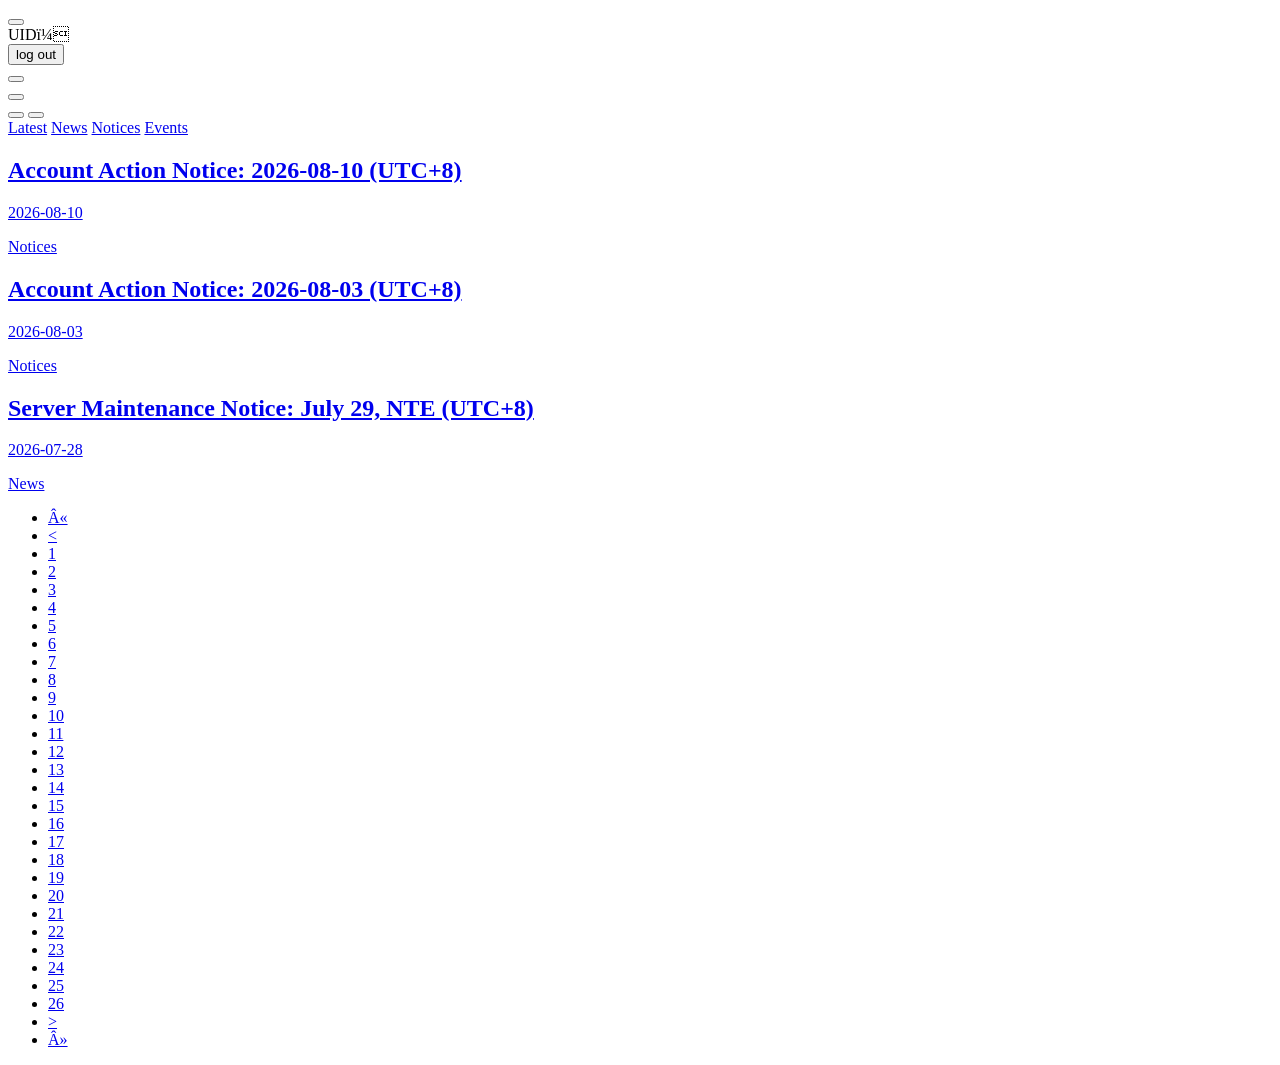
<file: test-sources/neverness-to-everness/index.html>
<!DOCTYPE html><html lang="en"><head><meta charset="utf-8"><meta http-equiv="X-UA-Compatible" content="IE=edge"><meta name="renderer" content="webkit|ie-comp|ie-stand"><meta name="format-detection" content="telephone=no"><meta name="viewport" content="maximum-scale=1,minimum-scale=1,user-scalable=no,width=device-width,initial-scale=1"><meta name="description" content="NTE is an supernatural urban open-world RPG developed by Hotta Studio, a subsidiary of Perfect World Games. In this Anomaly-filled city, you'll make a dazzling entrance, using your extraordinary Esper abilities to navigate freely and handle unexpected events. Beyond that, you can choose your own lifestyle, manage businesses, and experience a vibrant urban life."><meta name="keywords" content="Neverness To Everness,NTE,NTE game play,NTE game,NTE PV,NTE Trailer,Supernatural,Urban,Urban legend,Open World,City,Paranormal,Esper Ability,Anomaly,Free Exploration,SAKIRI,Mint,Nanally,Chiz,EXE,Linko,Xiaozhen,Elyms,Nitsa,Iroi,Shinku,Tower of Fantasy,ToF,Hotta studio,Perfect World Games,PWG,PW,F2P,free to play,console,Unreal Engine 5,UE5,anime,ACG,RPG,ARPG,NTE NVIDA DLSS,NTE NVIDA RTX,NTE PC,NTE mobile, NTE console,NTE FAQ,NTE devlog,NTE devteam,NTE discord,NTE X,NTE youtube,NTE reddit,NTE update,NTE characters,brand new hotta game,hotta RPG,hotta action game,ACT,hotta ACT,eibon,hethereau,NTE registration,NTE pre-register,NTE sign-up,Appraiser,Latest NTE Posts,phone game,popular phone game,popular mobile game,popular game,anime style game,anime mobile game,free game,free mobile game,city advanture,NTE announce,NTE multiple platforms game,inverness to inverness,inverness,Lacrimosa,Fadia,Eibon Antique Shop,Bureau of Anomaly Control,New Herland District,Miguel District,Bridge Crossings,Unheard Shores"><meta property="fb:app_id" content="481742121015001"><meta property="og:url" content="https://nte.perfectworld.com/en/index.html"><meta property="og:type" content="website"><meta property="og:title" content="NTE (Neverness to Everness) Official Website -Supernatural Urban Open World"><meta property="og:description" content="Download Now"><meta property="og:image" content="https://nte.perfectworld.com/public/images/share_en.jpg"><meta property="og:image:width" content="1200"><meta property="og:image:height" content="670"><link rel="canonical" href="https://nte.perfectworld.com/en/index.html"><meta itemprop="url" content="https://nte.perfectworld.com/en/index.html"><meta itemprop="name" content="Neverness To Everness"><meta itemprop="alternateName" content="NTE"><link rel="shortcut icon" href="https://nte.perfectworld.com/favicon.ico"><link rel="icon" href="https://nte.perfectworld.com/favicon.ico"><link rel="bookmark" href="https://nte.perfectworld.com/favicon.ico"><link rel="apple-touch-icon" href="https://nte.perfectworld.com/public/images/icon.png"><title>NTE (Neverness to Everness) Official Website -Supernatural Urban Open World</title><link rel="stylesheet" media="screen and (min-width: 769px)" href="https://nte.perfectworld.com/public/style/public260427.css"><link rel="stylesheet" media="screen and (min-width: 769px)" href="https://nte.perfectworld.com/public/style/public_list260427.css"><link rel="stylesheet" media="screen and (max-width: 768px)" href="https://nte.perfectworld.com/public/m/style/public260427.css"><link rel="stylesheet" media="screen and (max-width: 768px)" href="https://nte.perfectworld.com/public/m/style/public_list260427.css"><script src="https://static.pwsdk.com/public/js/browserTip.js"></script><script src="https://nte.perfectworld.com/public/js/rem260427.js"></script><script src="https://static.pwsdk.com/public/js/language1.2.2.js"></script><script src="https://nte.perfectworld.com/public/js/languageBranch.js"></script><script src="https://nte.perfectworld.com/public/js/landscape.js"></script></head><body><div id="wrapper"><div class="header"><a href="https://nte.perfectworld.com/index.html" class="logo publicGoogleAnalytics" type="mainlogo_default_click"></a><div class="menuBtn" hideblock><div class="icon"><span></span> <span></span> <span></span></div><div class="word"></div></div><a class="downBtn publicGoogleAnalytics" type="navdownloadnowbtn_default_click"></a><div class="rel loginStatus headerLoginStatus"><button class="loginIcon"></button><div class="loginAfter"><div class="cont"><div class="uidBox">UIDï¼<span class="loginUid"></span></div><button aria-label="logOut" class="logOut eventLogout publicGoogleAnalytics" type="logoutbtn_default_click">log out</button></div></div></div><div class="rel language"><button class="iconLanguage publicGoogleAnalytics" type="lang_default_click"></button><div class="auto chooseLanguage"></div></div><button class="bgMusic publicGoogleAnalytics viewPc" type="musicbtn_default_click"></button></div><div class="menuLayer"><div class="abs pageNav"><a href="https://nte.perfectworld.com/main.html?nav=1" class="n1"></a> <a href="https://nte.perfectworld.com/main.html?nav=2" class="n2"></a> <a href="https://nte.perfectworld.com/main.html?nav=3" class="n3 active"></a> <a href="https://nte.perfectworld.com/main.html?nav=4" class="n4"></a> <a href="https://nte.perfectworld.com/main.html?nav=5" class="n5"></a></div><div class="abs firstNews viewPc"></div><div class="abs menuSubNav viewM"><button class="bgMusic publicGoogleAnalytics" type="mainmusicbtnM_default_click"></button> <button class="shareHref publicGoogleAnalytics" type="mainshareM_default_click"></button></div><a class="abs auto menuDownBtn publicGoogleAnalytics viewM" type="navdownloadnowbtn_default_click"></a><div class="abs otherPlatform menu-otherPlatform"></div></div><div class="rel page_list"><div class="rel articleListHead"><div class="abs listHeadCont"><nav><a class="active" href="https://nte.perfectworld.com/en/article/news/index.html">Latest</a> <a class="" href="https://nte.perfectworld.com/en/article/news/gamenews/index.html">News</a> <a class="" href="https://nte.perfectworld.com/en/article/news/gamebroad/index.html">Notices</a> <a class="" href="https://nte.perfectworld.com/en/article/news/gameevent/index.html">Events</a></nav><a href="https://nte.perfectworld.com/en/index.html" class="backIndex"></a></div></div><div class="ListCont"><div class="listNews">  <a class="publicGoogleAnalytics-1" type="ListNewsId=263505_default_click" href="/en/article/news/gamebroad/20260810/263505.html"><div class="listItem"><div><h2 class="title">Account Action Notice: 2026-08-10 (UTC+8)</h2><div class="des"></div></div><div><p class="date">2026-08-10</p><p class="type">Notices</p></div></div></a><a class="publicGoogleAnalytics-1" type="ListNewsId=263409_default_click" href="/en/article/news/gamebroad/20260803/263409.html"><div class="listItem"><div><h2 class="title">Account Action Notice: 2026-08-03 (UTC+8)</h2><div class="des"></div></div><div><p class="date">2026-08-03</p><p class="type">Notices</p></div></div></a><a class="publicGoogleAnalytics-1" type="ListNewsId=263296_default_click" href="/en/article/news/gamenews/20260728/263296.html"><div class="listItem"><div><h2 class="title">Server Maintenance Notice: July 29, NTE (UTC+8)</h2><div class="des"></div></div><div><p class="date">2026-07-28</p><p class="type">News</p></div></div></a>  </div><a class="loadMore"></a></div><div class="listPage viewPc">         <ul class="pagination">
                <li class="disabled"><a href="#"><span>Â«</span></a></li>
                <li class="disabled"><a href="#"><span><</span></a></li>
                    <li class="active"><a href="#">1</a></li>
                    <li><a href="index1.html">2</a></li>
                    <li><a href="index2.html">3</a></li>
                    <li><a href="index3.html">4</a></li>
                    <li><a href="index4.html">5</a></li>
                    <li><a href="index5.html">6</a></li>
                    <li><a href="index6.html">7</a></li>
                    <li><a href="index7.html">8</a></li>
                    <li><a href="index8.html">9</a></li>
                    <li><a href="index9.html">10</a></li>
                    <li><a href="index10.html">11</a></li>
                    <li><a href="index11.html">12</a></li>
                    <li><a href="index12.html">13</a></li>
                    <li><a href="index13.html">14</a></li>
                    <li><a href="index14.html">15</a></li>
                    <li><a href="index15.html">16</a></li>
                    <li><a href="index16.html">17</a></li>
                    <li><a href="index17.html">18</a></li>
                    <li><a href="index18.html">19</a></li>
                    <li><a href="index19.html">20</a></li>
                    <li><a href="index20.html">21</a></li>
                    <li><a href="index21.html">22</a></li>
                    <li><a href="index22.html">23</a></li>
                    <li><a href="index23.html">24</a></li>
                    <li><a href="index24.html">25</a></li>
                    <li><a href="index25.html">26</a></li>
                <li><a href="index1.html"><span>></span></a></li>
                <li><a href="index25.html"><span>Â»</span></a></li>
        </ul>
 </div><a class="articleTop listTop viewM"></a></div></div><script src="https://static.pwsdk.com/public/js/jq_183.js"></script><script src="https://nte.perfectworld.com/public/cookieBanner/js/stat-nte-perfectworld-1.1.2.js" async></script><script src="https://nte.perfectworld.com/public/js/enfooter260427.js" async></script><script src="https://static.pwsdk.com/public/js/bgAutoplay.js"></script><script src="https://nte.perfectworld.com/public/js/bgMusic.js"></script><script src="https://nte.perfectworld.com/public/js/mouseTracking.js"></script><script src="https://static.pwsdk.com/public/js/clipboard.min.js"></script><script src="https://www.perfectworld.com/public/commonData/gamesData/gameDownload/nte-gameDownload.js"></script><script src="https://nte.perfectworld.com/public/login/js/nte-login-sdk-260331.min.js"></script><script src="https://nte.perfectworld.com/public/js/onelinkSmartJs.js"></script><script src="https://www.perfectworld.com/public/commonData/gamesData/gameSwiper/nte-gameSwiper.js"></script><script src="https://nte.perfectworld.com/public/js/downLoad.js"></script><script src="https://nte.perfectworld.com/public/js/public260427.js"></script><script src="https://nte.perfectworld.com/public/js/list260729.js"></script></body></html>
</file>
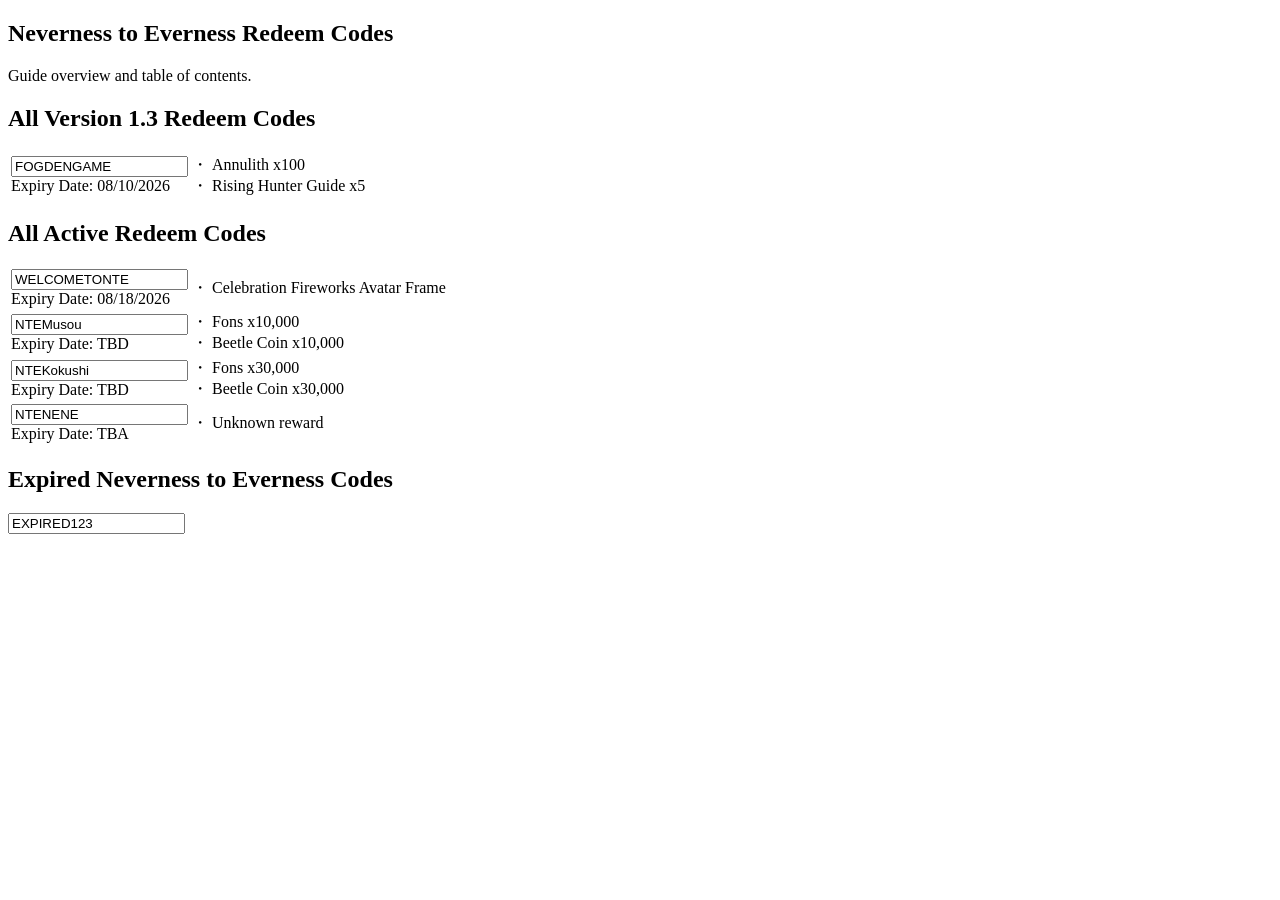
<file: test-sources/game8/nte-rendered-fragment.html>
<!doctype html>
<html lang="en">
<body>
  <main>
    <h2>Neverness to Everness Redeem Codes</h2>
    <p>Guide overview and table of contents.</p>
    <h2>All Version 1.3 Redeem Codes</h2>
    <div class="a-table">
      <table>
        <tr>
          <td class="center">
            <div class="a-clipboard__container"><input class="a-clipboard__textInput" type="text" value="FOGDENGAME" readonly></div>
            <span class="a-red">Expiry Date: 08/10/2026<br></span>
          </td>
          <td>
            <div class="align">・ Annulith x100</div>
            <div class="align">・ Rising Hunter Guide x5</div>
          </td>
        </tr>
      </table>
    </div>
    <h2>All Active Redeem Codes</h2>
    <div class="a-table">
      <table>
        <tr>
          <td class="center">
            <div class="a-clipboard__container"><input class="a-clipboard__textInput" type="text" value="WELCOMETONTE" readonly></div>
            <span class="a-red">Expiry Date: 08/18/2026<br></span>
          </td>
          <td><div class="align">・ Celebration Fireworks Avatar Frame</div></td>
        </tr>
        <tr>
          <td class="center">
            <div class="a-clipboard__container"><input class="a-clipboard__textInput" type="text" value="NTEMusou" readonly></div>
            <span class="a-red">Expiry Date: TBD<br></span>
          </td>
          <td>
            <div class="align">・ Fons x10,000</div>
            <div class="align">・ Beetle Coin x10,000</div>
          </td>
        </tr>
        <tr>
          <td class="center">
            <div class="a-clipboard__container"><input class="a-clipboard__textInput" type="text" value="NTEKokushi" readonly></div>
            <span class="a-red">Expiry Date: TBD<br></span>
          </td>
          <td>
            <div class="align">・ Fons x30,000</div>
            <div class="align">・ Beetle Coin x30,000</div>
          </td>
        </tr>
        <tr>
          <td class="center">
            <div class="a-clipboard__container"><input class="a-clipboard__textInput" type="text" value="NTENENE" readonly></div>
            <span class="a-red">Expiry Date: TBA<br></span>
          </td>
          <td><div class="align">・ Unknown reward</div></td>
        </tr>
      </table>
    </div>
    <h2>Expired Neverness to Everness Codes</h2>
    <div class="a-table">
      <input class="a-clipboard__textInput" type="text" value="EXPIRED123" readonly>
    </div>
  </main>
</body>
</html>
</file>
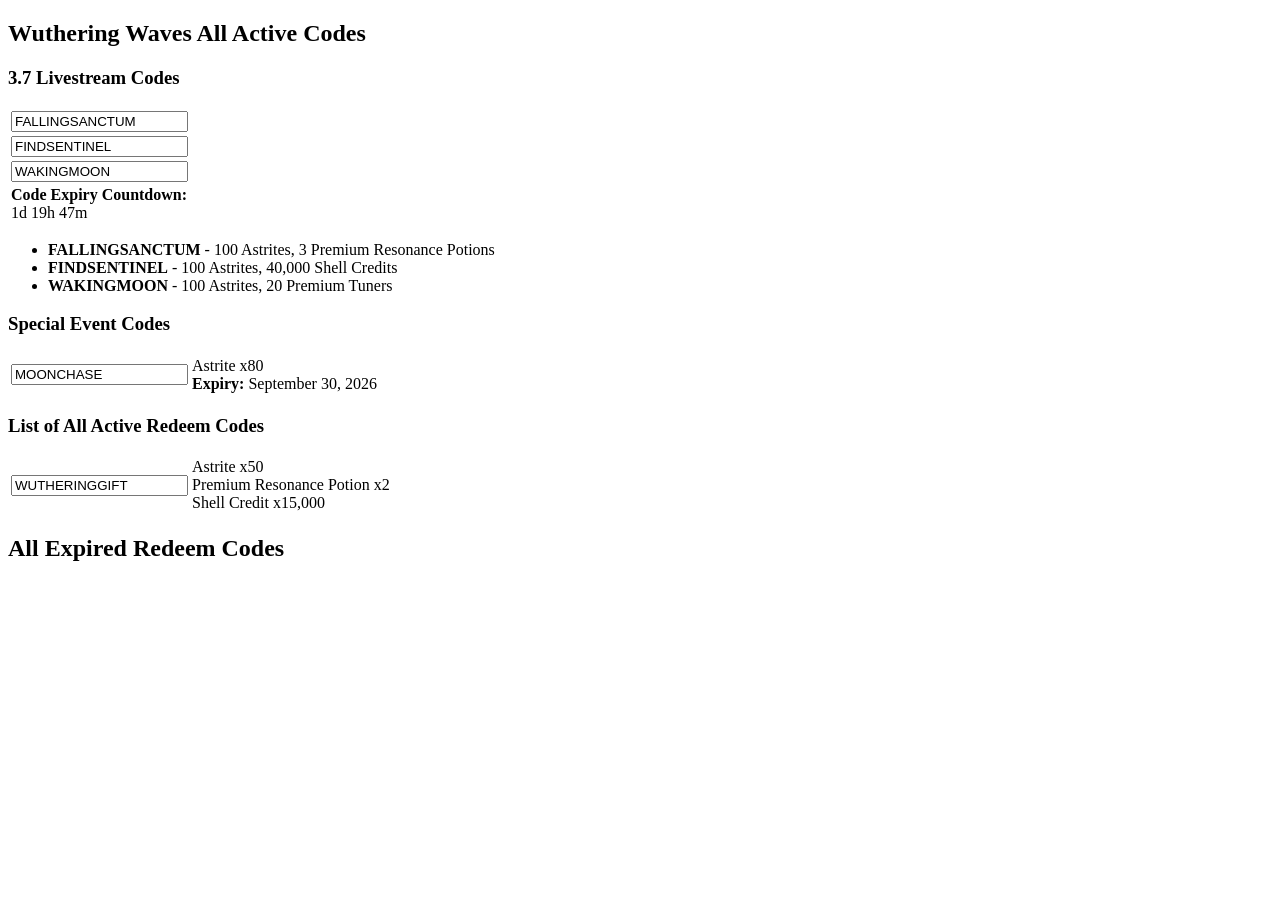
<file: test-sources/game8/wuwa-rendered-fragment.html>
<!doctype html>
<html lang="en">
<body>
  <main>
    <h2>Wuthering Waves All Active Codes</h2>
    <h3>3.7 Livestream Codes</h3>
    <table>
      <tr>
        <td><input class="a-clipboard__textInput" value="FALLINGSANCTUM" readonly></td>
      </tr>
      <tr>
        <td><input class="a-clipboard__textInput" value="FINDSENTINEL" readonly></td>
      </tr>
      <tr>
        <td><input class="a-clipboard__textInput" value="WAKINGMOON" readonly></td>
      </tr>
      <tr>
        <td><b>Code Expiry Countdown:</b><div class="js-saola-timer" data-date="1790006340000">1d 19h 47m</div></td>
      </tr>
    </table>
    <ul class="a-list">
      <li><b>FALLINGSANCTUM</b> - 100 Astrites, 3 Premium Resonance Potions</li>
      <li><b>FINDSENTINEL</b> - 100 Astrites, 40,000 Shell Credits</li>
      <li><b>WAKINGMOON</b> - 100 Astrites, 20 Premium Tuners</li>
    </ul>
    <h3>Special Event Codes</h3>
    <table>
      <tr>
        <td><input class="a-clipboard__textInput" value="MOONCHASE" readonly></td>
        <td><div class="align">Astrite x80</div><b>Expiry:</b> September 30, 2026</td>
      </tr>
    </table>
    <h3>List of All Active Redeem Codes</h3>
    <table>
      <tr>
        <td><input class="a-clipboard__textInput" value="WUTHERINGGIFT" readonly></td>
        <td><div class="align">Astrite x50</div><div class="align">Premium Resonance Potion x2</div><div class="align">Shell Credit x15,000</div></td>
      </tr>
    </table>
    <h2>All Expired Redeem Codes</h2>
  </main>
</body>
</html>
</file>
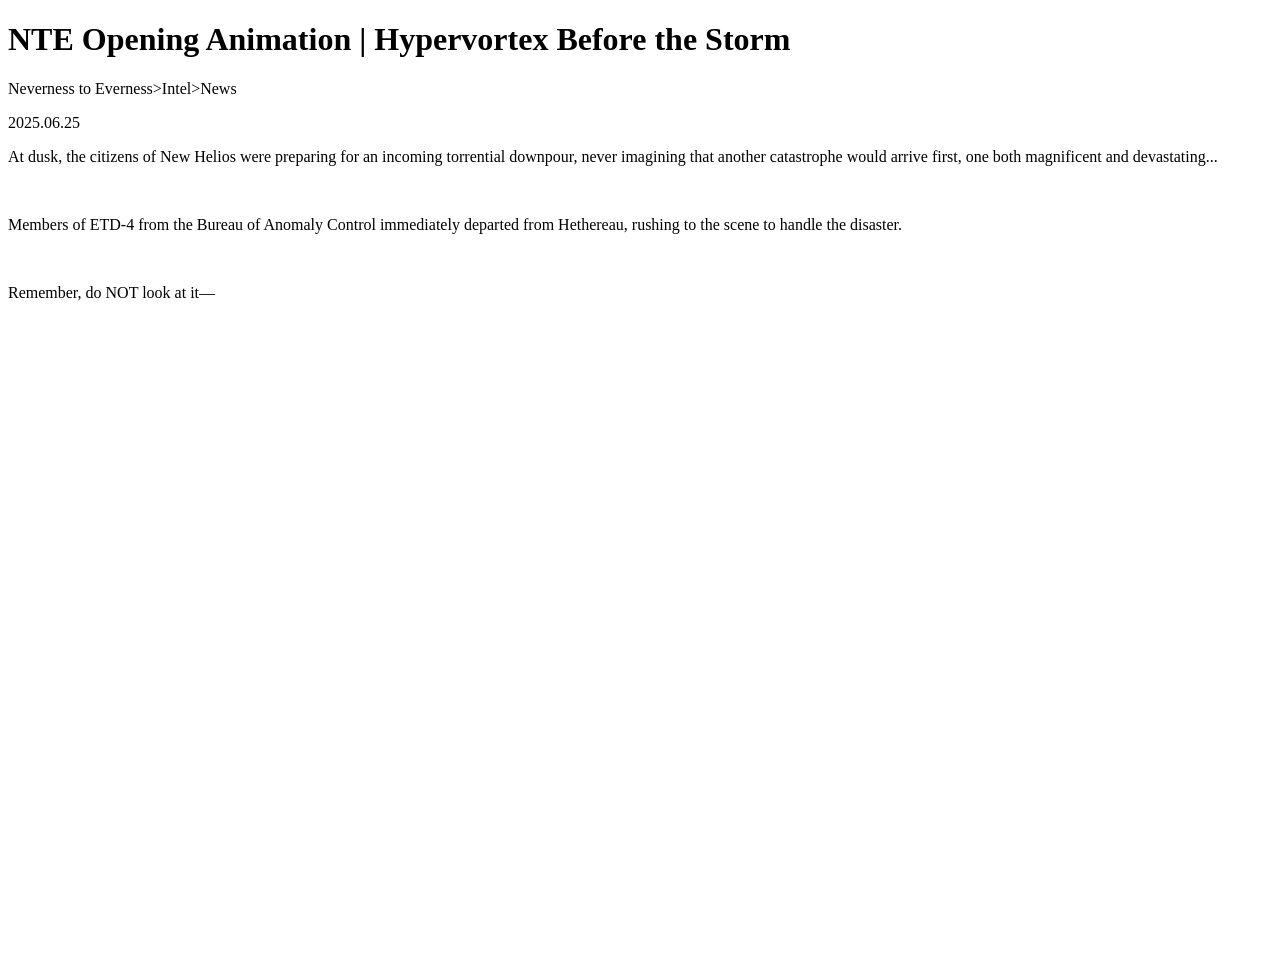
<file: test-sources/neverness-to-everness/article-257051-video.html>
<!DOCTYPE html>
<html lang="en">
<head>
  <meta charset="UTF-8">
  <meta property="og:url" content="https://nte.perfectworld.com/en/article/news/gamenews/20250625/257051.html">
  <meta property="og:title" content="NTE Opening Animation | Hypervortex Before the Storm">
</head>
<body>
  <div class="rel articleHead">
    <h1 class="abs articleTitle">NTE Opening Animation | Hypervortex Before the Storm</h1>
    <p class="articlePath">Neverness to Everness&gt;Intel&gt;News</p>
    <p class="articleDate">2025.06.25</p>
  </div>
  <div class="articleContent">
    <p>At dusk, the citizens of New Helios were preparing for an incoming torrential downpour, never imagining that another catastrophe would arrive first, one both magnificent and devastating...</p>
    <p><br></p>
    <p>Members of ETD-4 from the Bureau of Anomaly Control immediately departed from Hethereau, rushing to the scene to handle the disaster.</p>
    <p><br></p>
    <p>Remember, do NOT look at it—</p>
    <div data-w-e-type="video" data-w-e-is-void>
      <iframe width="100%" height="630" src="https://www.youtube.com/embed/6M7b_00KDgk?si=MZyZavlnN_8t162S" title="YouTube video player" frameborder="0" allow="accelerometer; autoplay; clipboard-write; encrypted-media; gyroscope; picture-in-picture; web-share" referrerpolicy="strict-origin-when-cross-origin" allowfullscreen=""></iframe>
    </div>
  </div>
</body>
</html>
</file>
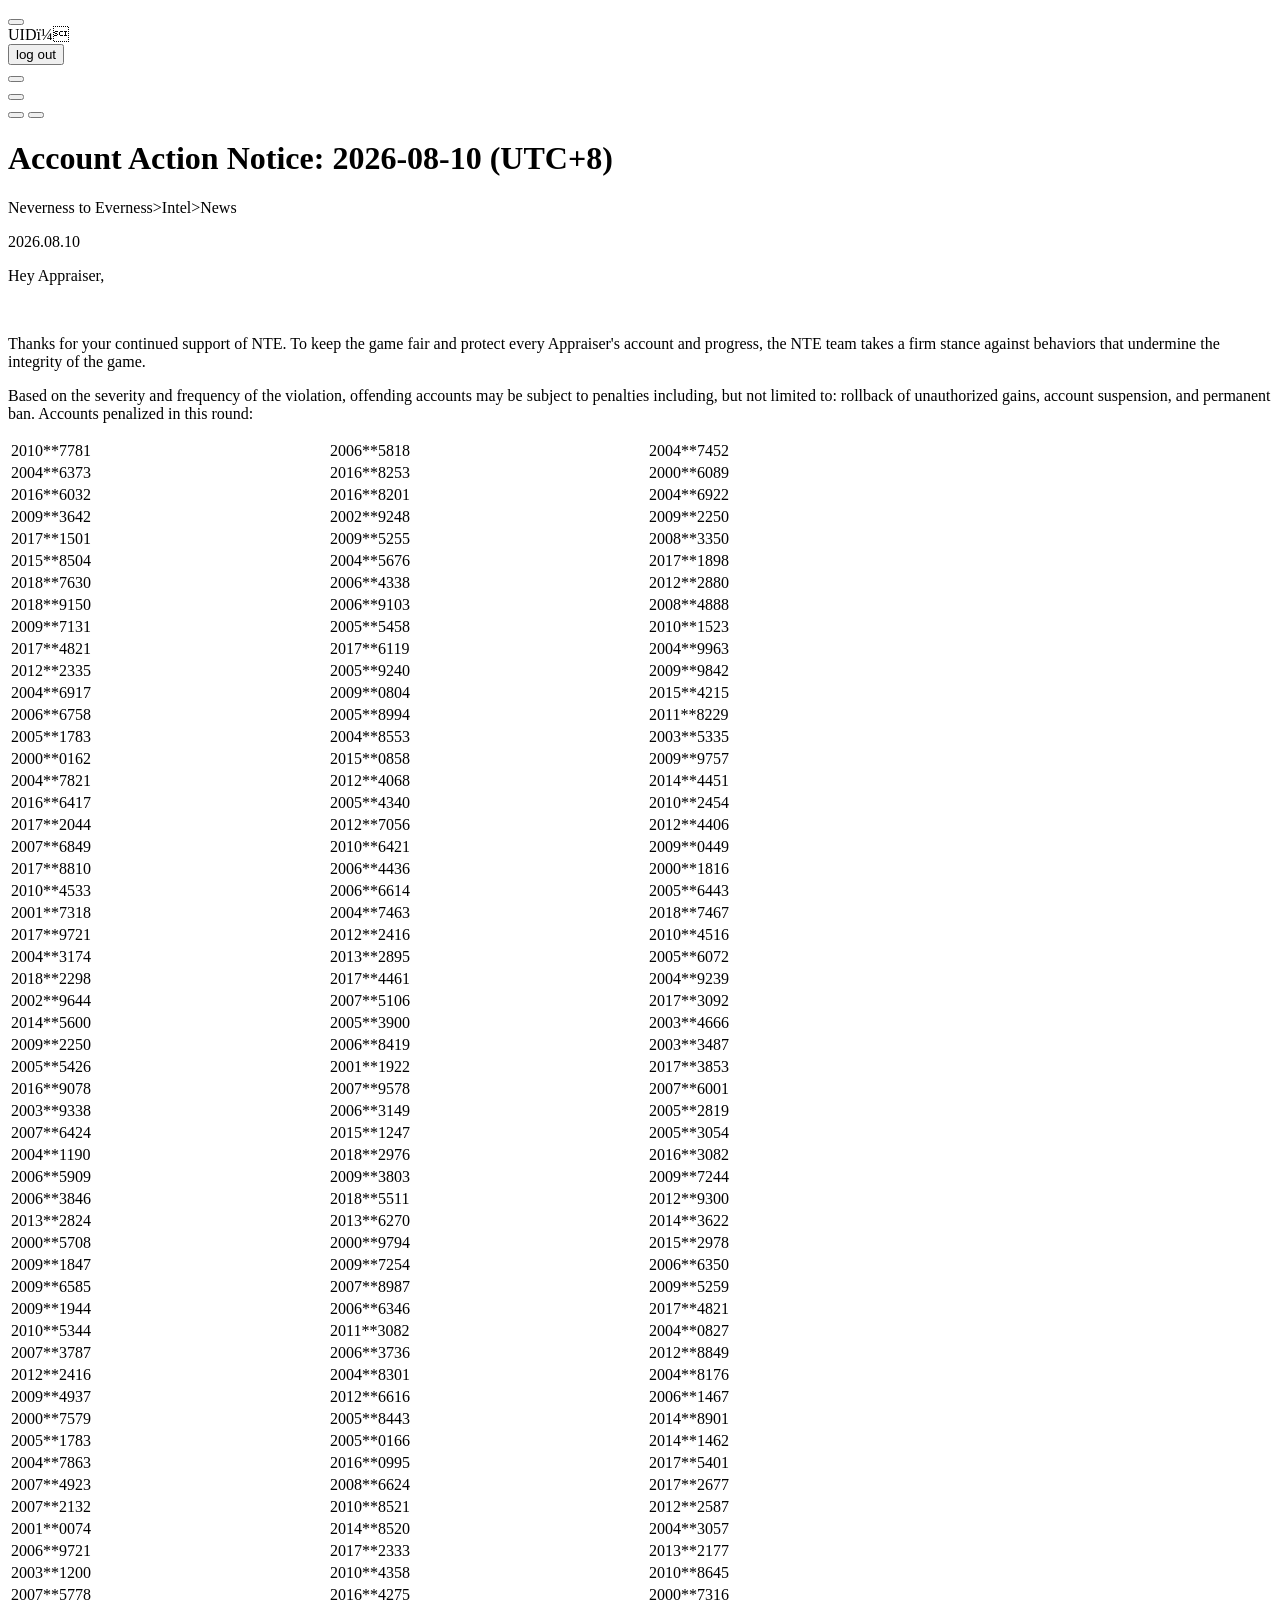
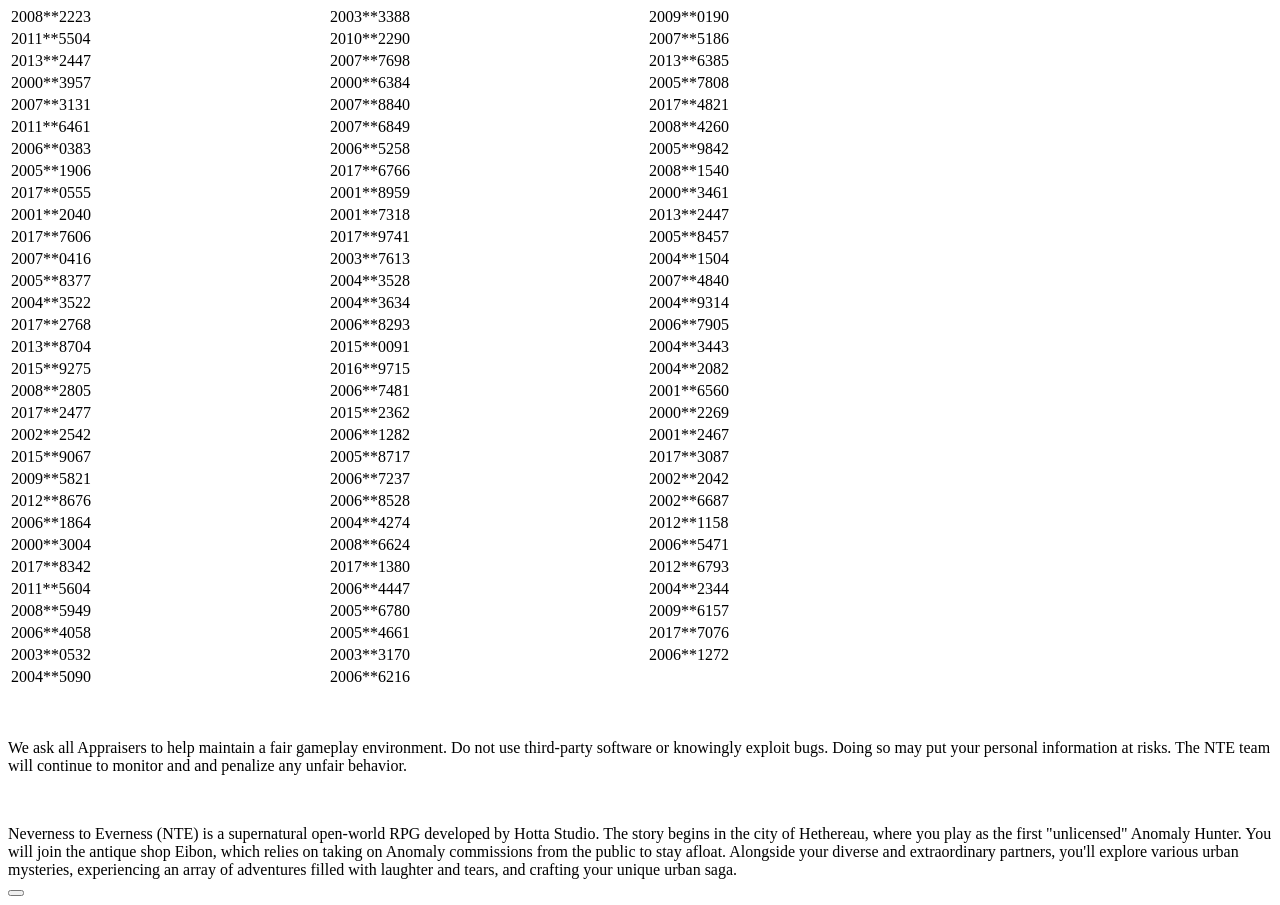
<file: test-sources/neverness-to-everness/article-263505.html>
<!DOCTYPE html><html lang="en"><head><meta charset="UTF-8"><meta http-equiv="X-UA-Compatible" content="IE=edge"><meta name="renderer" content="webkit|ie-comp|ie-stand"><meta name="format-detection" content="telephone=no"><meta name="viewport" content="maximum-scale=1,minimum-scale=1,user-scalable=no,width=device-width,initial-scale=1"><meta name="description" content="NTE is an supernatural urban open-world RPG developed by Hotta Studio, a subsidiary of Perfect World Games. In this Anomaly-filled city, you'll make a dazzling entrance, using your extraordinary Esper abilities to navigate freely and handle unexpected events. Beyond that, you can choose your own lifestyle, manage businesses, and experience a vibrant urban life."><meta name="keywords" content="Neverness To Everness,NTE,NTE game play,NTE game,NTE PV,NTE Trailer,Supernatural,Urban,Urban legend,Open World,City,Paranormal,Esper Ability,Anomaly,Free Exploration,SAKIRI,Mint,Nanally,Chiz,EXE,Linko,Xiaozhen,Elyms,Nitsa,Iroi,Shinku,Tower of Fantasy,ToF,Hotta studio,Perfect World Games,PWG,PW,F2P,free to play,console,Unreal Engine 5,UE5,anime,ACG,RPG,ARPG,NTE NVIDA DLSS,NTE NVIDA RTX,NTE PC,NTE mobile, NTE console,NTE FAQ,NTE devlog,NTE devteam,NTE discord,NTE X,NTE youtube,NTE reddit,NTE update,NTE characters,brand new hotta game,hotta RPG,hotta action game,ACT,hotta ACT,eibon,hethereau,NTE registration,NTE pre-register,NTE sign-up,Appraiser,Latest NTE Posts,phone game,popular phone game,popular mobile game,popular game,anime style game,anime mobile game,free game,free mobile game,city advanture,NTE announce,NTE multiple platforms game,inverness to inverness,inverness,Lacrimosa,Fadia,Eibon Antique Shop,Bureau of Anomaly Control,New Herland District,Miguel District,Bridge Crossings,Unheard Shores"><meta property="fb:app_id" content="481742121015001"><meta property="og:url" content="https://nte.perfectworld.com"><meta property="og:type" content="website"><meta property="og:title" content="Account Action Notice: 2026-08-10 (UTC+8)"><meta property="og:description" content=""><meta property="og:image" content=""><meta property="og:image:width" content="951"><meta property="og:image:height" content="480"><link rel="canonical" href="https://nte.perfectworld.com"><meta itemprop="url" content="https://nte.perfectworld.com"><meta itemprop="name" content="Neverness To Everness"><meta itemprop="alternateName" content="NTE"><link rel="shortcut icon" href="https://nte.perfectworld.com/favicon.ico" />
<link rel="icon" href="https://nte.perfectworld.com/favicon.ico" />
<link rel="bookmark" href="https://nte.perfectworld.com/favicon.ico" />
<link rel="apple-touch-icon" href="https://nte.perfectworld.com/public/images/icon.png" /> <title>Account Action Notice: 2026-08-10 (UTC+8)-NTE (Neverness to Everness) Official Website -Supernatural Urban Open World</title><link rel="stylesheet" media="screen and (min-width: 769px)" href="https://nte.perfectworld.com/public/style/public260427.css"><link rel="stylesheet" media="screen and (min-width: 769px)" href="https://nte.perfectworld.com/public/style/public_list260427.css"><link rel="stylesheet" media="screen and (max-width: 768px)" href="https://nte.perfectworld.com/public/m/style/public260427.css"><link rel="stylesheet" media="screen and (max-width: 768px)" href="https://nte.perfectworld.com/public/m/style/public_list260427.css"><script src="https://static.pwsdk.com/public/js/browserTip.js"></script><script src="https://nte.perfectworld.com/public/js/rem260427.js"></script><script src="https://static.pwsdk.com/public/js/language1.2.2.js"></script><script src="https://nte.perfectworld.com/public/js/languageBranch.js"></script><script src="https://nte.perfectworld.com/public/js/landscape.js"></script></head><body><div id="wrapper"><div class="header"><a href="https://nte.perfectworld.com/index.html" class="logo publicGoogleAnalytics" type="mainlogo_default_click"></a><div class="menuBtn" hideblock><div class="icon"><span></span> <span></span> <span></span></div><div class="word"></div></div><a class="downBtn publicGoogleAnalytics" type="navdownloadnowbtn_default_click"></a><div class="rel loginStatus headerLoginStatus"><button class="loginIcon"></button><div class="loginAfter"><div class="cont"><div class="uidBox">UIDï¼<span class="loginUid"></span></div><button aria-label="logOut" class="logOut eventLogout publicGoogleAnalytics" type="logoutbtn_default_click">log out</button></div></div></div><div class="rel language"><button class="iconLanguage publicGoogleAnalytics" type="lang_default_click"></button><div class="auto chooseLanguage"></div></div><button class="bgMusic publicGoogleAnalytics viewPc" type="musicbtn_default_click"></button></div><div class="menuLayer"><div class="abs pageNav"><a href="https://nte.perfectworld.com/main.html?nav=1" class="n1"></a> <a href="https://nte.perfectworld.com/main.html?nav=2" class="n2"></a> <a href="https://nte.perfectworld.com/main.html?nav=3" class="n3 active"></a> <a href="https://nte.perfectworld.com/main.html?nav=4" class="n4"></a> <a href="https://nte.perfectworld.com/main.html?nav=5" class="n5"></a></div><div class="abs firstNews viewPc"></div><div class="abs menuSubNav viewM"><button class="bgMusic publicGoogleAnalytics" type="mainmusicbtnM_default_click"></button> <button class="shareHref publicGoogleAnalytics" type="mainshareM_default_click"></button></div><a class="abs auto menuDownBtn publicGoogleAnalytics viewM" type="navdownloadnowbtn_default_click"></a><div class="abs otherPlatform menu-otherPlatform"></div></div><div class="rel articlePage" style="display: block"><a href="https://nte.perfectworld.com/en/article/news/index.html" class="backNewsList"></a><div class="rel articleCont"><div class="rel articleHead"><h1 class="abs articleTitle">Account Action Notice: 2026-08-10 (UTC+8)</h1><p class="articlePath">Neverness to Everness>Intel>News</p><p class="articleDate">2026.08.10</p></div><div class="abs articleAside"></div><div class="rel article"><div class="articleContent"><p>Hey Appraiser,</p><p><br></p><p>Thanks for your continued support of NTE. To keep the game fair and protect every Appraiser's account and progress, the NTE team takes a firm stance against behaviors that undermine the integrity of the game. </p><p>Based on the severity and frequency of the violation, offending accounts may be subject to penalties including, but not limited to: rollback of unauthorized gains, account suspension, and permanent ban. Accounts penalized in this round: </p><table style="width: auto;"><tbody><tr><td colSpan="1" rowSpan="1" width="315">2010**7781</td><td colSpan="1" rowSpan="1" width="315">2006**5818</td><td colSpan="1" rowSpan="1" width="315">2004**7452</td></tr><tr><td colSpan="1" rowSpan="1" width="auto">2004**6373</td><td colSpan="1" rowSpan="1" width="auto">2016**8253</td><td colSpan="1" rowSpan="1" width="auto">2000**6089</td></tr><tr><td colSpan="1" rowSpan="1" width="auto">2016**6032</td><td colSpan="1" rowSpan="1" width="auto">2016**8201</td><td colSpan="1" rowSpan="1" width="auto">2004**6922</td></tr><tr><td colSpan="1" rowSpan="1" width="auto">2009**3642</td><td colSpan="1" rowSpan="1" width="auto">2002**9248</td><td colSpan="1" rowSpan="1" width="auto">2009**2250</td></tr><tr><td colSpan="1" rowSpan="1" width="auto">2017**1501</td><td colSpan="1" rowSpan="1" width="auto">2009**5255</td><td colSpan="1" rowSpan="1" width="auto">2008**3350</td></tr><tr><td colSpan="1" rowSpan="1" width="auto">2015**8504</td><td colSpan="1" rowSpan="1" width="auto">2004**5676</td><td colSpan="1" rowSpan="1" width="auto">2017**1898</td></tr><tr><td colSpan="1" rowSpan="1" width="auto">2018**7630</td><td colSpan="1" rowSpan="1" width="auto">2006**4338</td><td colSpan="1" rowSpan="1" width="auto">2012**2880</td></tr><tr><td colSpan="1" rowSpan="1" width="auto">2018**9150</td><td colSpan="1" rowSpan="1" width="auto">2006**9103</td><td colSpan="1" rowSpan="1" width="auto">2008**4888</td></tr><tr><td colSpan="1" rowSpan="1" width="auto">2009**7131</td><td colSpan="1" rowSpan="1" width="auto">2005**5458</td><td colSpan="1" rowSpan="1" width="auto">2010**1523</td></tr><tr><td colSpan="1" rowSpan="1" width="auto">2017**4821</td><td colSpan="1" rowSpan="1" width="auto">2017**6119</td><td colSpan="1" rowSpan="1" width="auto">2004**9963</td></tr><tr><td colSpan="1" rowSpan="1" width="auto">2012**2335</td><td colSpan="1" rowSpan="1" width="auto">2005**9240</td><td colSpan="1" rowSpan="1" width="auto">2009**9842</td></tr><tr><td colSpan="1" rowSpan="1" width="auto">2004**6917</td><td colSpan="1" rowSpan="1" width="auto">2009**0804</td><td colSpan="1" rowSpan="1" width="auto">2015**4215</td></tr><tr><td colSpan="1" rowSpan="1" width="auto">2006**6758</td><td colSpan="1" rowSpan="1" width="auto">2005**8994</td><td colSpan="1" rowSpan="1" width="auto">2011**8229</td></tr><tr><td colSpan="1" rowSpan="1" width="auto">2005**1783</td><td colSpan="1" rowSpan="1" width="auto">2004**8553</td><td colSpan="1" rowSpan="1" width="auto">2003**5335</td></tr><tr><td colSpan="1" rowSpan="1" width="auto">2000**0162</td><td colSpan="1" rowSpan="1" width="auto">2015**0858</td><td colSpan="1" rowSpan="1" width="auto">2009**9757</td></tr><tr><td colSpan="1" rowSpan="1" width="auto">2004**7821</td><td colSpan="1" rowSpan="1" width="auto">2012**4068</td><td colSpan="1" rowSpan="1" width="auto">2014**4451</td></tr><tr><td colSpan="1" rowSpan="1" width="auto">2016**6417</td><td colSpan="1" rowSpan="1" width="auto">2005**4340</td><td colSpan="1" rowSpan="1" width="auto">2010**2454</td></tr><tr><td colSpan="1" rowSpan="1" width="auto">2017**2044</td><td colSpan="1" rowSpan="1" width="auto">2012**7056</td><td colSpan="1" rowSpan="1" width="auto">2012**4406</td></tr><tr><td colSpan="1" rowSpan="1" width="auto">2007**6849</td><td colSpan="1" rowSpan="1" width="auto">2010**6421</td><td colSpan="1" rowSpan="1" width="auto">2009**0449</td></tr><tr><td colSpan="1" rowSpan="1" width="auto">2017**8810</td><td colSpan="1" rowSpan="1" width="auto">2006**4436</td><td colSpan="1" rowSpan="1" width="auto">2000**1816</td></tr><tr><td colSpan="1" rowSpan="1" width="auto">2010**4533</td><td colSpan="1" rowSpan="1" width="auto">2006**6614</td><td colSpan="1" rowSpan="1" width="auto">2005**6443</td></tr><tr><td colSpan="1" rowSpan="1" width="auto">2001**7318</td><td colSpan="1" rowSpan="1" width="auto">2004**7463</td><td colSpan="1" rowSpan="1" width="auto">2018**7467</td></tr><tr><td colSpan="1" rowSpan="1" width="auto">2017**9721</td><td colSpan="1" rowSpan="1" width="auto">2012**2416</td><td colSpan="1" rowSpan="1" width="auto">2010**4516</td></tr><tr><td colSpan="1" rowSpan="1" width="auto">2004**3174</td><td colSpan="1" rowSpan="1" width="auto">2013**2895</td><td colSpan="1" rowSpan="1" width="auto">2005**6072</td></tr><tr><td colSpan="1" rowSpan="1" width="auto">2018**2298</td><td colSpan="1" rowSpan="1" width="auto">2017**4461</td><td colSpan="1" rowSpan="1" width="auto">2004**9239</td></tr><tr><td colSpan="1" rowSpan="1" width="auto">2002**9644</td><td colSpan="1" rowSpan="1" width="auto">2007**5106</td><td colSpan="1" rowSpan="1" width="auto">2017**3092</td></tr><tr><td colSpan="1" rowSpan="1" width="auto">2014**5600</td><td colSpan="1" rowSpan="1" width="auto">2005**3900</td><td colSpan="1" rowSpan="1" width="auto">2003**4666</td></tr><tr><td colSpan="1" rowSpan="1" width="auto">2009**2250</td><td colSpan="1" rowSpan="1" width="auto">2006**8419</td><td colSpan="1" rowSpan="1" width="auto">2003**3487</td></tr><tr><td colSpan="1" rowSpan="1" width="auto">2005**5426</td><td colSpan="1" rowSpan="1" width="auto">2001**1922</td><td colSpan="1" rowSpan="1" width="auto">2017**3853</td></tr><tr><td colSpan="1" rowSpan="1" width="auto">2016**9078</td><td colSpan="1" rowSpan="1" width="auto">2007**9578</td><td colSpan="1" rowSpan="1" width="auto">2007**6001</td></tr><tr><td colSpan="1" rowSpan="1" width="auto">2003**9338</td><td colSpan="1" rowSpan="1" width="auto">2006**3149</td><td colSpan="1" rowSpan="1" width="auto">2005**2819</td></tr><tr><td colSpan="1" rowSpan="1" width="auto">2007**6424</td><td colSpan="1" rowSpan="1" width="auto">2015**1247</td><td colSpan="1" rowSpan="1" width="auto">2005**3054</td></tr><tr><td colSpan="1" rowSpan="1" width="auto">2004**1190</td><td colSpan="1" rowSpan="1" width="auto">2018**2976</td><td colSpan="1" rowSpan="1" width="auto">2016**3082</td></tr><tr><td colSpan="1" rowSpan="1" width="auto">2006**5909</td><td colSpan="1" rowSpan="1" width="auto">2009**3803</td><td colSpan="1" rowSpan="1" width="auto">2009**7244</td></tr><tr><td colSpan="1" rowSpan="1" width="auto">2006**3846</td><td colSpan="1" rowSpan="1" width="auto">2018**5511</td><td colSpan="1" rowSpan="1" width="auto">2012**9300</td></tr><tr><td colSpan="1" rowSpan="1" width="auto">2013**2824</td><td colSpan="1" rowSpan="1" width="auto">2013**6270</td><td colSpan="1" rowSpan="1" width="auto">2014**3622</td></tr><tr><td colSpan="1" rowSpan="1" width="auto">2000**5708</td><td colSpan="1" rowSpan="1" width="auto">2000**9794</td><td colSpan="1" rowSpan="1" width="auto">2015**2978</td></tr><tr><td colSpan="1" rowSpan="1" width="auto">2009**1847</td><td colSpan="1" rowSpan="1" width="auto">2009**7254</td><td colSpan="1" rowSpan="1" width="auto">2006**6350</td></tr><tr><td colSpan="1" rowSpan="1" width="auto">2009**6585</td><td colSpan="1" rowSpan="1" width="auto">2007**8987</td><td colSpan="1" rowSpan="1" width="auto">2009**5259</td></tr><tr><td colSpan="1" rowSpan="1" width="auto">2009**1944</td><td colSpan="1" rowSpan="1" width="auto">2006**6346</td><td colSpan="1" rowSpan="1" width="auto">2017**4821</td></tr><tr><td colSpan="1" rowSpan="1" width="auto">2010**5344</td><td colSpan="1" rowSpan="1" width="auto">2011**3082</td><td colSpan="1" rowSpan="1" width="auto">2004**0827</td></tr><tr><td colSpan="1" rowSpan="1" width="auto">2007**3787</td><td colSpan="1" rowSpan="1" width="auto">2006**3736</td><td colSpan="1" rowSpan="1" width="auto">2012**8849</td></tr><tr><td colSpan="1" rowSpan="1" width="auto">2012**2416</td><td colSpan="1" rowSpan="1" width="auto">2004**8301</td><td colSpan="1" rowSpan="1" width="auto">2004**8176</td></tr><tr><td colSpan="1" rowSpan="1" width="auto">2009**4937</td><td colSpan="1" rowSpan="1" width="auto">2012**6616</td><td colSpan="1" rowSpan="1" width="auto">2006**1467</td></tr><tr><td colSpan="1" rowSpan="1" width="auto">2000**7579</td><td colSpan="1" rowSpan="1" width="auto">2005**8443</td><td colSpan="1" rowSpan="1" width="auto">2014**8901</td></tr><tr><td colSpan="1" rowSpan="1" width="auto">2005**1783</td><td colSpan="1" rowSpan="1" width="auto">2005**0166</td><td colSpan="1" rowSpan="1" width="auto">2014**1462</td></tr><tr><td colSpan="1" rowSpan="1" width="auto">2004**7863</td><td colSpan="1" rowSpan="1" width="auto">2016**0995</td><td colSpan="1" rowSpan="1" width="auto">2017**5401</td></tr><tr><td colSpan="1" rowSpan="1" width="auto">2007**4923</td><td colSpan="1" rowSpan="1" width="auto">2008**6624</td><td colSpan="1" rowSpan="1" width="auto">2017**2677</td></tr><tr><td colSpan="1" rowSpan="1" width="auto">2007**2132</td><td colSpan="1" rowSpan="1" width="auto">2010**8521</td><td colSpan="1" rowSpan="1" width="auto">2012**2587</td></tr><tr><td colSpan="1" rowSpan="1" width="auto">2001**0074</td><td colSpan="1" rowSpan="1" width="auto">2014**8520</td><td colSpan="1" rowSpan="1" width="auto">2004**3057</td></tr><tr><td colSpan="1" rowSpan="1" width="auto">2006**9721</td><td colSpan="1" rowSpan="1" width="auto">2017**2333</td><td colSpan="1" rowSpan="1" width="auto">2013**2177</td></tr><tr><td colSpan="1" rowSpan="1" width="auto">2003**1200</td><td colSpan="1" rowSpan="1" width="auto">2010**4358</td><td colSpan="1" rowSpan="1" width="auto">2010**8645</td></tr><tr><td colSpan="1" rowSpan="1" width="auto">2007**5778</td><td colSpan="1" rowSpan="1" width="auto">2016**4275</td><td colSpan="1" rowSpan="1" width="auto">2000**7316</td></tr><tr><td colSpan="1" rowSpan="1" width="auto">2008**2223</td><td colSpan="1" rowSpan="1" width="auto">2003**3388</td><td colSpan="1" rowSpan="1" width="auto">2009**0190</td></tr><tr><td colSpan="1" rowSpan="1" width="auto">2011**5504</td><td colSpan="1" rowSpan="1" width="auto">2010**2290</td><td colSpan="1" rowSpan="1" width="auto">2007**5186</td></tr><tr><td colSpan="1" rowSpan="1" width="auto">2013**2447</td><td colSpan="1" rowSpan="1" width="auto">2007**7698</td><td colSpan="1" rowSpan="1" width="auto">2013**6385</td></tr><tr><td colSpan="1" rowSpan="1" width="auto">2000**3957</td><td colSpan="1" rowSpan="1" width="auto">2000**6384</td><td colSpan="1" rowSpan="1" width="auto">2005**7808</td></tr><tr><td colSpan="1" rowSpan="1" width="auto">2007**3131</td><td colSpan="1" rowSpan="1" width="auto">2007**8840</td><td colSpan="1" rowSpan="1" width="auto">2017**4821</td></tr><tr><td colSpan="1" rowSpan="1" width="auto">2011**6461</td><td colSpan="1" rowSpan="1" width="auto">2007**6849</td><td colSpan="1" rowSpan="1" width="auto">2008**4260</td></tr><tr><td colSpan="1" rowSpan="1" width="auto">2006**0383</td><td colSpan="1" rowSpan="1" width="auto">2006**5258</td><td colSpan="1" rowSpan="1" width="auto">2005**9842</td></tr><tr><td colSpan="1" rowSpan="1" width="auto">2005**1906</td><td colSpan="1" rowSpan="1" width="auto">2017**6766</td><td colSpan="1" rowSpan="1" width="auto">2008**1540</td></tr><tr><td colSpan="1" rowSpan="1" width="auto">2017**0555</td><td colSpan="1" rowSpan="1" width="auto">2001**8959</td><td colSpan="1" rowSpan="1" width="auto">2000**3461</td></tr><tr><td colSpan="1" rowSpan="1" width="auto">2001**2040</td><td colSpan="1" rowSpan="1" width="auto">2001**7318</td><td colSpan="1" rowSpan="1" width="auto">2013**2447</td></tr><tr><td colSpan="1" rowSpan="1" width="auto">2017**7606</td><td colSpan="1" rowSpan="1" width="auto">2017**9741</td><td colSpan="1" rowSpan="1" width="auto">2005**8457</td></tr><tr><td colSpan="1" rowSpan="1" width="auto">2007**0416</td><td colSpan="1" rowSpan="1" width="auto">2003**7613</td><td colSpan="1" rowSpan="1" width="auto">2004**1504</td></tr><tr><td colSpan="1" rowSpan="1" width="auto">2005**8377</td><td colSpan="1" rowSpan="1" width="auto">2004**3528</td><td colSpan="1" rowSpan="1" width="auto">2007**4840</td></tr><tr><td colSpan="1" rowSpan="1" width="auto">2004**3522</td><td colSpan="1" rowSpan="1" width="auto">2004**3634</td><td colSpan="1" rowSpan="1" width="auto">2004**9314</td></tr><tr><td colSpan="1" rowSpan="1" width="auto">2017**2768</td><td colSpan="1" rowSpan="1" width="auto">2006**8293</td><td colSpan="1" rowSpan="1" width="auto">2006**7905</td></tr><tr><td colSpan="1" rowSpan="1" width="auto">2013**8704</td><td colSpan="1" rowSpan="1" width="auto">2015**0091</td><td colSpan="1" rowSpan="1" width="auto">2004**3443</td></tr><tr><td colSpan="1" rowSpan="1" width="auto">2015**9275</td><td colSpan="1" rowSpan="1" width="auto">2016**9715</td><td colSpan="1" rowSpan="1" width="auto">2004**2082</td></tr><tr><td colSpan="1" rowSpan="1" width="auto">2008**2805</td><td colSpan="1" rowSpan="1" width="auto">2006**7481</td><td colSpan="1" rowSpan="1" width="auto">2001**6560</td></tr><tr><td colSpan="1" rowSpan="1" width="auto">2017**2477</td><td colSpan="1" rowSpan="1" width="auto">2015**2362</td><td colSpan="1" rowSpan="1" width="auto">2000**2269</td></tr><tr><td colSpan="1" rowSpan="1" width="auto">2002**2542</td><td colSpan="1" rowSpan="1" width="auto">2006**1282</td><td colSpan="1" rowSpan="1" width="auto">2001**2467</td></tr><tr><td colSpan="1" rowSpan="1" width="auto">2015**9067</td><td colSpan="1" rowSpan="1" width="auto">2005**8717</td><td colSpan="1" rowSpan="1" width="auto">2017**3087</td></tr><tr><td colSpan="1" rowSpan="1" width="auto">2009**5821</td><td colSpan="1" rowSpan="1" width="auto">2006**7237</td><td colSpan="1" rowSpan="1" width="auto">2002**2042</td></tr><tr><td colSpan="1" rowSpan="1" width="auto">2012**8676</td><td colSpan="1" rowSpan="1" width="auto">2006**8528</td><td colSpan="1" rowSpan="1" width="auto">2002**6687</td></tr><tr><td colSpan="1" rowSpan="1" width="auto">2006**1864</td><td colSpan="1" rowSpan="1" width="auto">2004**4274</td><td colSpan="1" rowSpan="1" width="auto">2012**1158</td></tr><tr><td colSpan="1" rowSpan="1" width="auto">2000**3004</td><td colSpan="1" rowSpan="1" width="auto">2008**6624</td><td colSpan="1" rowSpan="1" width="auto">2006**5471</td></tr><tr><td colSpan="1" rowSpan="1" width="auto">2017**8342</td><td colSpan="1" rowSpan="1" width="auto">2017**1380</td><td colSpan="1" rowSpan="1" width="auto">2012**6793</td></tr><tr><td colSpan="1" rowSpan="1" width="auto">2011**5604</td><td colSpan="1" rowSpan="1" width="auto">2006**4447</td><td colSpan="1" rowSpan="1" width="auto">2004**2344</td></tr><tr><td colSpan="1" rowSpan="1" width="auto">2008**5949</td><td colSpan="1" rowSpan="1" width="auto">2005**6780</td><td colSpan="1" rowSpan="1" width="auto">2009**6157</td></tr><tr><td colSpan="1" rowSpan="1" width="auto">2006**4058</td><td colSpan="1" rowSpan="1" width="auto">2005**4661</td><td colSpan="1" rowSpan="1" width="auto">2017**7076</td></tr><tr><td colSpan="1" rowSpan="1" width="auto">2003**0532</td><td colSpan="1" rowSpan="1" width="auto">2003**3170</td><td colSpan="1" rowSpan="1" width="auto">2006**1272</td></tr><tr><td colSpan="1" rowSpan="1" width="auto">2004**5090</td><td colSpan="1" rowSpan="1" width="auto">2006**6216</td><td colSpan="1" rowSpan="1" width="auto"></td></tr></tbody></table><p><br></p><p>We ask all Appraisers to help maintain a fair gameplay environment. Do not use third-party software or knowingly exploit bugs. Doing so may put your personal information at risks. The NTE team will continue to monitor and and penalize any unfair behavior.</p><p><br></p></div><div class="rel articleBottom"><div class="cont"><div class="articleBottomTxt">Neverness to Everness (NTE) is a supernatural open-world RPG developed by Hotta Studio. The story begins in the city of Hethereau, where you play as the first "unlicensed" Anomaly Hunter. You will join the antique shop Eibon, which relies on taking on Anomaly commissions from the public to stay afloat. Alongside your diverse and extraordinary partners, you'll explore various urban mysteries, experiencing an array of adventures filled with laughter and tears, and crafting your unique urban saga.</div><div class="otherPlatform article_otherPlatform"></div></div></div></div></div><button class="articleTop"></button></div></div><script src="https://static.pwsdk.com/public/js/jq_183.js"></script><script src="https://nte.perfectworld.com/public/cookieBanner/js/stat-nte-perfectworld-1.1.2.js" async></script><script src="https://nte.perfectworld.com/public/js/enfooter260427.js" async></script><script src="https://static.pwsdk.com/public/js/bgAutoplay.js"></script><script src="https://nte.perfectworld.com/public/js/bgMusic.js"></script><script src="https://nte.perfectworld.com/public/js/mouseTracking.js"></script><script src="https://static.pwsdk.com/public/js/clipboard.min.js"></script><script src="https://www.perfectworld.com/public/commonData/gamesData/gameDownload/nte-gameDownload.js"></script><script src="https://nte.perfectworld.com/public/login/js/nte-login-sdk-260331.min.js"></script><script src="https://nte.perfectworld.com/public/js/onelinkSmartJs.js"></script><script src="https://www.perfectworld.com/public/commonData/gamesData/gameSwiper/nte-gameSwiper.js"></script><script src="https://nte.perfectworld.com/public/js/downLoad.js"></script><script src="https://nte.perfectworld.com/public/js/public260427.js"></script><script src="https://nte.perfectworld.com/public/js/list260427.js"></script></body></html>
</file>
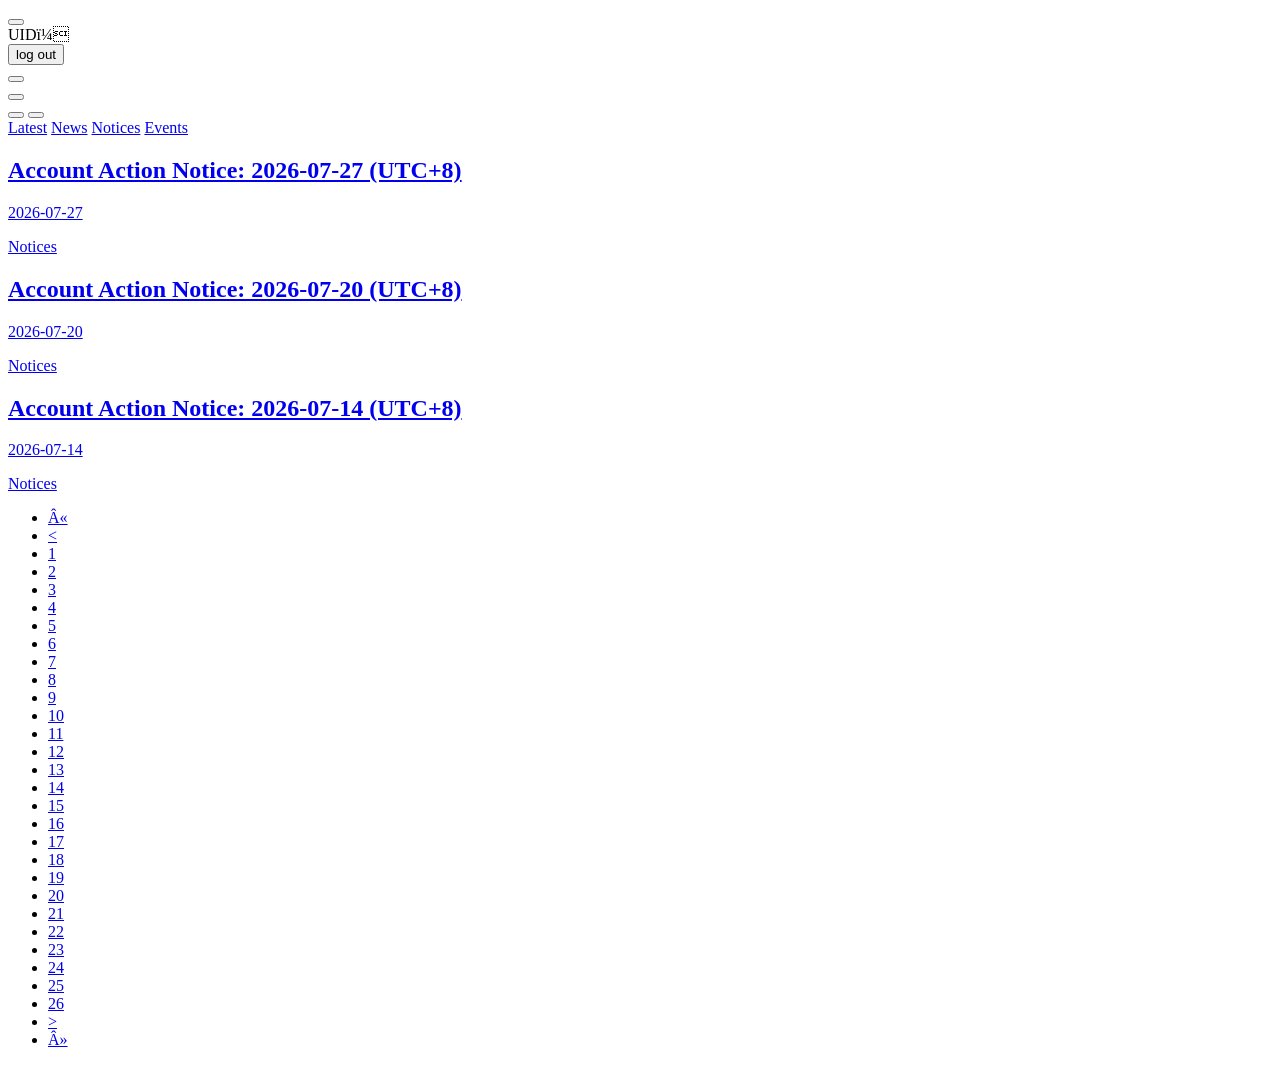
<file: test-sources/neverness-to-everness/index1.html>
<!DOCTYPE html><html lang="en"><head><meta charset="utf-8"><meta http-equiv="X-UA-Compatible" content="IE=edge"><meta name="renderer" content="webkit|ie-comp|ie-stand"><meta name="format-detection" content="telephone=no"><meta name="viewport" content="maximum-scale=1,minimum-scale=1,user-scalable=no,width=device-width,initial-scale=1"><meta name="description" content="NTE is an supernatural urban open-world RPG developed by Hotta Studio, a subsidiary of Perfect World Games. In this Anomaly-filled city, you'll make a dazzling entrance, using your extraordinary Esper abilities to navigate freely and handle unexpected events. Beyond that, you can choose your own lifestyle, manage businesses, and experience a vibrant urban life."><meta name="keywords" content="Neverness To Everness,NTE,NTE game play,NTE game,NTE PV,NTE Trailer,Supernatural,Urban,Urban legend,Open World,City,Paranormal,Esper Ability,Anomaly,Free Exploration,SAKIRI,Mint,Nanally,Chiz,EXE,Linko,Xiaozhen,Elyms,Nitsa,Iroi,Shinku,Tower of Fantasy,ToF,Hotta studio,Perfect World Games,PWG,PW,F2P,free to play,console,Unreal Engine 5,UE5,anime,ACG,RPG,ARPG,NTE NVIDA DLSS,NTE NVIDA RTX,NTE PC,NTE mobile, NTE console,NTE FAQ,NTE devlog,NTE devteam,NTE discord,NTE X,NTE youtube,NTE reddit,NTE update,NTE characters,brand new hotta game,hotta RPG,hotta action game,ACT,hotta ACT,eibon,hethereau,NTE registration,NTE pre-register,NTE sign-up,Appraiser,Latest NTE Posts,phone game,popular phone game,popular mobile game,popular game,anime style game,anime mobile game,free game,free mobile game,city advanture,NTE announce,NTE multiple platforms game,inverness to inverness,inverness,Lacrimosa,Fadia,Eibon Antique Shop,Bureau of Anomaly Control,New Herland District,Miguel District,Bridge Crossings,Unheard Shores"><meta property="fb:app_id" content="481742121015001"><meta property="og:url" content="https://nte.perfectworld.com/en/index.html"><meta property="og:type" content="website"><meta property="og:title" content="NTE (Neverness to Everness) Official Website -Supernatural Urban Open World"><meta property="og:description" content="Download Now"><meta property="og:image" content="https://nte.perfectworld.com/public/images/share_en.jpg"><meta property="og:image:width" content="1200"><meta property="og:image:height" content="670"><link rel="canonical" href="https://nte.perfectworld.com/en/index.html"><meta itemprop="url" content="https://nte.perfectworld.com/en/index.html"><meta itemprop="name" content="Neverness To Everness"><meta itemprop="alternateName" content="NTE"><link rel="shortcut icon" href="https://nte.perfectworld.com/favicon.ico"><link rel="icon" href="https://nte.perfectworld.com/favicon.ico"><link rel="bookmark" href="https://nte.perfectworld.com/favicon.ico"><link rel="apple-touch-icon" href="https://nte.perfectworld.com/public/images/icon.png"><title>NTE (Neverness to Everness) Official Website -Supernatural Urban Open World</title><link rel="stylesheet" media="screen and (min-width: 769px)" href="https://nte.perfectworld.com/public/style/public260427.css"><link rel="stylesheet" media="screen and (min-width: 769px)" href="https://nte.perfectworld.com/public/style/public_list260427.css"><link rel="stylesheet" media="screen and (max-width: 768px)" href="https://nte.perfectworld.com/public/m/style/public260427.css"><link rel="stylesheet" media="screen and (max-width: 768px)" href="https://nte.perfectworld.com/public/m/style/public_list260427.css"><script src="https://static.pwsdk.com/public/js/browserTip.js"></script><script src="https://nte.perfectworld.com/public/js/rem260427.js"></script><script src="https://static.pwsdk.com/public/js/language1.2.2.js"></script><script src="https://nte.perfectworld.com/public/js/languageBranch.js"></script><script src="https://nte.perfectworld.com/public/js/landscape.js"></script></head><body><div id="wrapper"><div class="header"><a href="https://nte.perfectworld.com/index.html" class="logo publicGoogleAnalytics" type="mainlogo_default_click"></a><div class="menuBtn" hideblock><div class="icon"><span></span> <span></span> <span></span></div><div class="word"></div></div><a class="downBtn publicGoogleAnalytics" type="navdownloadnowbtn_default_click"></a><div class="rel loginStatus headerLoginStatus"><button class="loginIcon"></button><div class="loginAfter"><div class="cont"><div class="uidBox">UIDï¼<span class="loginUid"></span></div><button aria-label="logOut" class="logOut eventLogout publicGoogleAnalytics" type="logoutbtn_default_click">log out</button></div></div></div><div class="rel language"><button class="iconLanguage publicGoogleAnalytics" type="lang_default_click"></button><div class="auto chooseLanguage"></div></div><button class="bgMusic publicGoogleAnalytics viewPc" type="musicbtn_default_click"></button></div><div class="menuLayer"><div class="abs pageNav"><a href="https://nte.perfectworld.com/main.html?nav=1" class="n1"></a> <a href="https://nte.perfectworld.com/main.html?nav=2" class="n2"></a> <a href="https://nte.perfectworld.com/main.html?nav=3" class="n3 active"></a> <a href="https://nte.perfectworld.com/main.html?nav=4" class="n4"></a> <a href="https://nte.perfectworld.com/main.html?nav=5" class="n5"></a></div><div class="abs firstNews viewPc"></div><div class="abs menuSubNav viewM"><button class="bgMusic publicGoogleAnalytics" type="mainmusicbtnM_default_click"></button> <button class="shareHref publicGoogleAnalytics" type="mainshareM_default_click"></button></div><a class="abs auto menuDownBtn publicGoogleAnalytics viewM" type="navdownloadnowbtn_default_click"></a><div class="abs otherPlatform menu-otherPlatform"></div></div><div class="rel page_list"><div class="rel articleListHead"><div class="abs listHeadCont"><nav><a class="active" href="https://nte.perfectworld.com/en/article/news/index.html">Latest</a> <a class="" href="https://nte.perfectworld.com/en/article/news/gamenews/index.html">News</a> <a class="" href="https://nte.perfectworld.com/en/article/news/gamebroad/index.html">Notices</a> <a class="" href="https://nte.perfectworld.com/en/article/news/gameevent/index.html">Events</a></nav><a href="https://nte.perfectworld.com/en/index.html" class="backIndex"></a></div></div><div class="ListCont"><div class="listNews">  <a class="publicGoogleAnalytics-1" type="ListNewsId=263286_default_click" href="/en/article/news/gamebroad/20260727/263286.html"><div class="listItem"><div><h2 class="title">Account Action Notice: 2026-07-27 (UTC+8)</h2><div class="des"></div></div><div><p class="date">2026-07-27</p><p class="type">Notices</p></div></div></a><a class="publicGoogleAnalytics-1" type="ListNewsId=263221_default_click" href="/en/article/news/gamebroad/20260720/263221.html"><div class="listItem"><div><h2 class="title">Account Action Notice: 2026-07-20 (UTC+8)</h2><div class="des"></div></div><div><p class="date">2026-07-20</p><p class="type">Notices</p></div></div></a><a class="publicGoogleAnalytics-1" type="ListNewsId=263143_default_click" href="/en/article/news/gamebroad/20260714/263143.html"><div class="listItem"><div><h2 class="title">Account Action Notice: 2026-07-14 (UTC+8)</h2><div class="des"></div></div><div><p class="date">2026-07-14</p><p class="type">Notices</p></div></div></a>  </div><a class="loadMore"></a></div><div class="listPage viewPc">         <ul class="pagination">
                <li><a href="index.html"><span>Â«</span></a></li>
                <li><a href="index.html"><span><</span></a></li>
                    <li><a href="index.html">1</a></li>
                    <li class="active"><a href="#">2</a></li>
                    <li><a href="index2.html">3</a></li>
                    <li><a href="index3.html">4</a></li>
                    <li><a href="index4.html">5</a></li>
                    <li><a href="index5.html">6</a></li>
                    <li><a href="index6.html">7</a></li>
                    <li><a href="index7.html">8</a></li>
                    <li><a href="index8.html">9</a></li>
                    <li><a href="index9.html">10</a></li>
                    <li><a href="index10.html">11</a></li>
                    <li><a href="index11.html">12</a></li>
                    <li><a href="index12.html">13</a></li>
                    <li><a href="index13.html">14</a></li>
                    <li><a href="index14.html">15</a></li>
                    <li><a href="index15.html">16</a></li>
                    <li><a href="index16.html">17</a></li>
                    <li><a href="index17.html">18</a></li>
                    <li><a href="index18.html">19</a></li>
                    <li><a href="index19.html">20</a></li>
                    <li><a href="index20.html">21</a></li>
                    <li><a href="index21.html">22</a></li>
                    <li><a href="index22.html">23</a></li>
                    <li><a href="index23.html">24</a></li>
                    <li><a href="index24.html">25</a></li>
                    <li><a href="index25.html">26</a></li>
                <li><a href="index2.html"><span>></span></a></li>
                <li><a href="index25.html"><span>Â»</span></a></li>
        </ul>
 </div><a class="articleTop listTop viewM"></a></div></div><script src="https://static.pwsdk.com/public/js/jq_183.js"></script><script src="https://nte.perfectworld.com/public/cookieBanner/js/stat-nte-perfectworld-1.1.2.js" async></script><script src="https://nte.perfectworld.com/public/js/enfooter260427.js" async></script><script src="https://static.pwsdk.com/public/js/bgAutoplay.js"></script><script src="https://nte.perfectworld.com/public/js/bgMusic.js"></script><script src="https://nte.perfectworld.com/public/js/mouseTracking.js"></script><script src="https://static.pwsdk.com/public/js/clipboard.min.js"></script><script src="https://www.perfectworld.com/public/commonData/gamesData/gameDownload/nte-gameDownload.js"></script><script src="https://nte.perfectworld.com/public/login/js/nte-login-sdk-260331.min.js"></script><script src="https://nte.perfectworld.com/public/js/onelinkSmartJs.js"></script><script src="https://www.perfectworld.com/public/commonData/gamesData/gameSwiper/nte-gameSwiper.js"></script><script src="https://nte.perfectworld.com/public/js/downLoad.js"></script><script src="https://nte.perfectworld.com/public/js/public260427.js"></script><script src="https://nte.perfectworld.com/public/js/list260729.js"></script></body></html>
</file>
